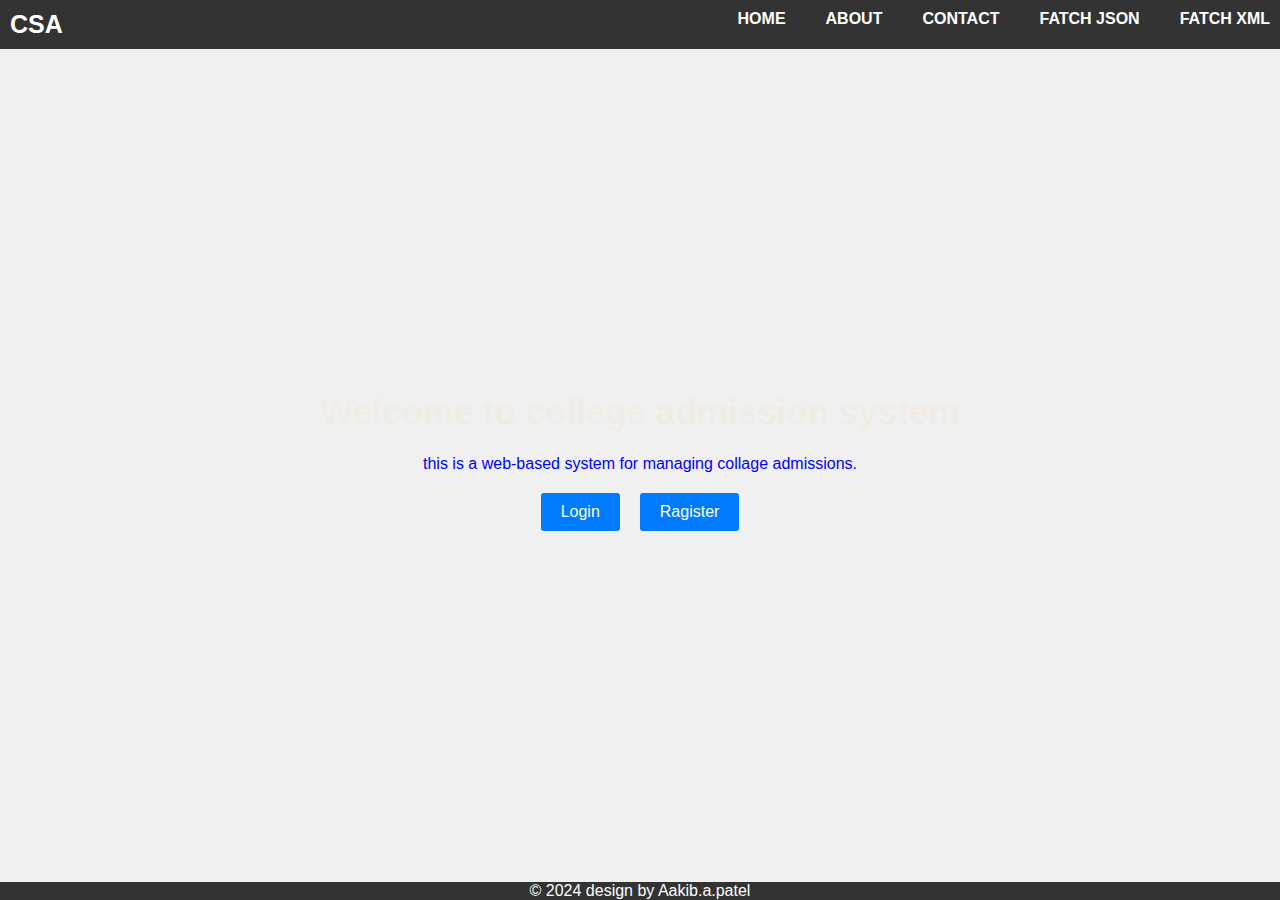
<file: index.html>
<!DOCTYPE html>
<html lang="en">
<head>
    <meta charset="UTF-8">
    <meta name="viewport" content="width=device-width, initial-scale=1.0">
    <meta http-equiv="X-UA-Compatible" content="ie=edge">
    <title>collage addmition system</title>
    <link rel="stylesheet" href="style.css"/>
    <script src="jquery.min.js"></script>
    <script>
         $("document").ready(function(){
                function blink(){
                    $("h1").fadeOut(600).fadeIn(600,blink);
                }
                blink();
            });
 
    </script>
</head>
<body>
    <div id="blink"></div>
    <div class="navbar">
        <div class="logo">CSA</div>
    <ul>
        <li><a href="index.html" >HOME</a></li>
        <li><a href="about.html" >ABOUT</a></li>
        <li><a href="contact.html" >CONTACT</a></li>
        <li><a href="fatch_json.html" >FATCH JSON</a></li>
        <li><a href="fatch_xml.html" >FATCH XML</a></li>
        
    </ul>    
    </div> 

    <div class="container">
        <div class="content">
            <h1>Welcome to college admission system</h1>
            <p>this is a web-based system for managing collage admissions.</p>
            <div class="buttons">
                <a href="login.html"><button>Login</button></a>
                <a href="register.html"><button>Ragister</button></a>
            </div>
        </div>
    </div>

    <footer>
        &copy 2024 design by Aakib.a.patel 
    </footer>

</body>
</html>
</file>
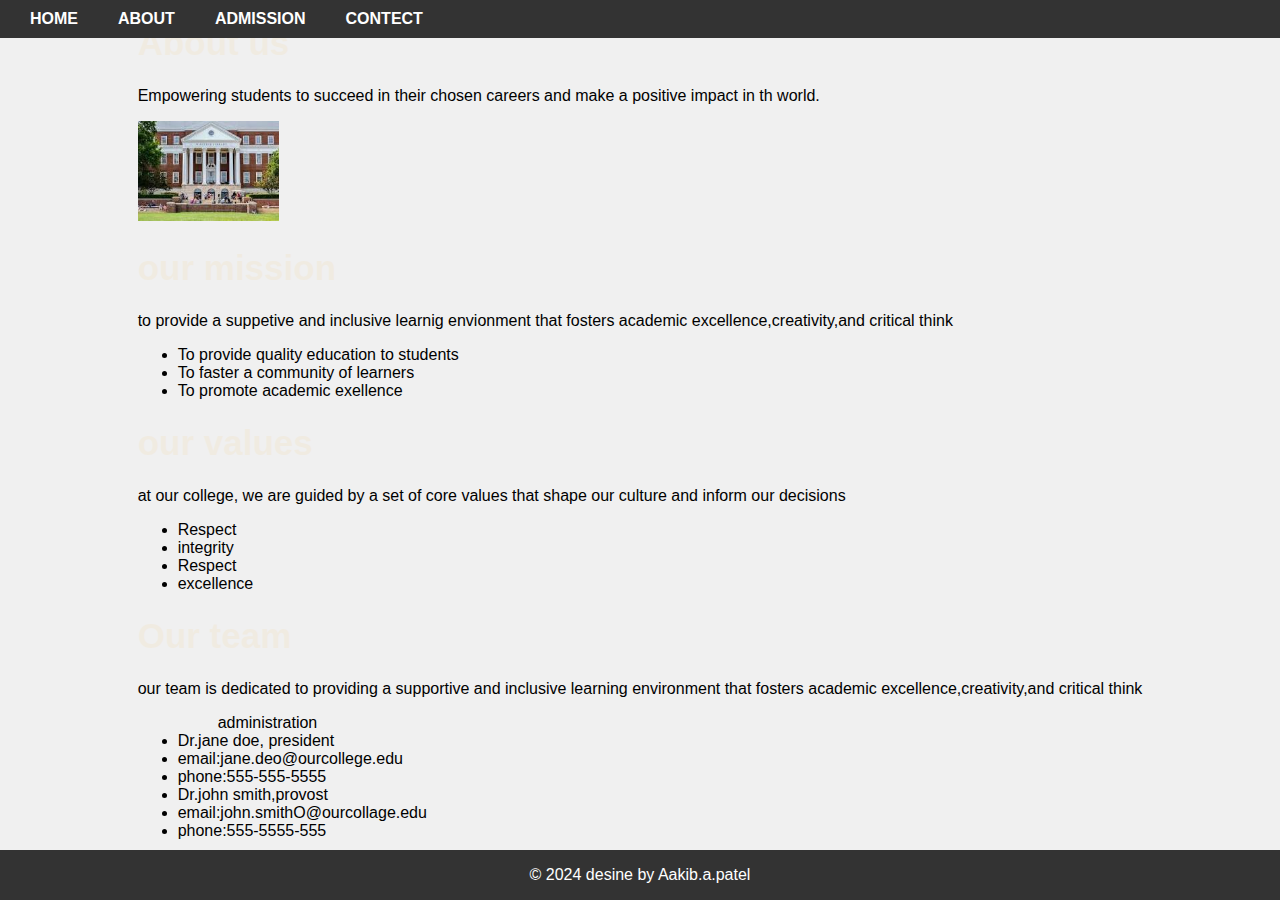
<file: about.html>
<!DOCTYPE html>
<html lang="en">
<head>
    <title>about page</title>
    <link rel="stylesheet" href="style.css">
    <script src="jquery.min.js"></script>
    <script>
          $("document").ready(function(){
                function blink(){
                    $("h1").fadeOut(600).fadeIn(600,blink);
                }
                blink();
            });
 
    </script>
</head>
<body>
    <div id="blink"></div>
    <header>
        <nav class="navbar">
            <ul>
                <li><a href="index.html">HOME</a></li>
                <li><a href="about.html">ABOUT</a></li>
                <li><a href="admission.html">ADMISSION</a></li>
                <li><a href="contact.html">CONTECT</a></li>
            </ul>
        </nav>
    </header>
    <main>
        <section class="acout_us">
            <h1>About us</h1>
            <P>Empowering students to succeed in their chosen careers and make a positive impact in th world.</P>
            <img src="./img/college1.jfif" height="100px" weight="100px" background-color: white; alt="About us">
        </saction>
        <saction id="our_mission">
            <h1>our mission </h1>
            <p> to provide a suppetive and inclusive learnig envionment that fosters academic excellence,creativity,and critical think</p>
  
            <ul>
                <li>To provide quality education to students</li>
                <li>To faster a community of learners</li>
                <li> To promote academic exellence</li>
            </ul>
            </section>
            <section id="our_value">
                <h1>our values</h1>
                <p>at our college, we are guided by a set of core values that shape our culture
                    and inform our decisions
                </p>
                <ul>
                    <li>Respect</li>
                    <li>integrity</li>
                    <li>Respect</li>
                    <li>excellence</li>
                </ul>
            </section>
            <section id="our_team">
                <h1>Our team</h1>
                <p>our team is dedicated to providing a supportive and inclusive learning environment that fosters academic  excellence,creativity,and critical think</p>
                <div class="team_member">
                    <ul>
                        <ol>administration</ol>
                        <li>Dr.jane doe, president</li>
                        <li>email:jane.deo@ourcollege.edu</li>
                        <li>phone:555-555-5555</li>
                        <li>Dr.john smith,provost</li>
                        <li>email:john.smithO@ourcollage.edu</li>
                        <li>phone:555-5555-555</li>
                    </ul>
                </div>
            </section>
        </main>
        <footer>
            <p>&copy; 2024 desine by Aakib.a.patel</p>
        </footer>
</body>
</html>
</file>
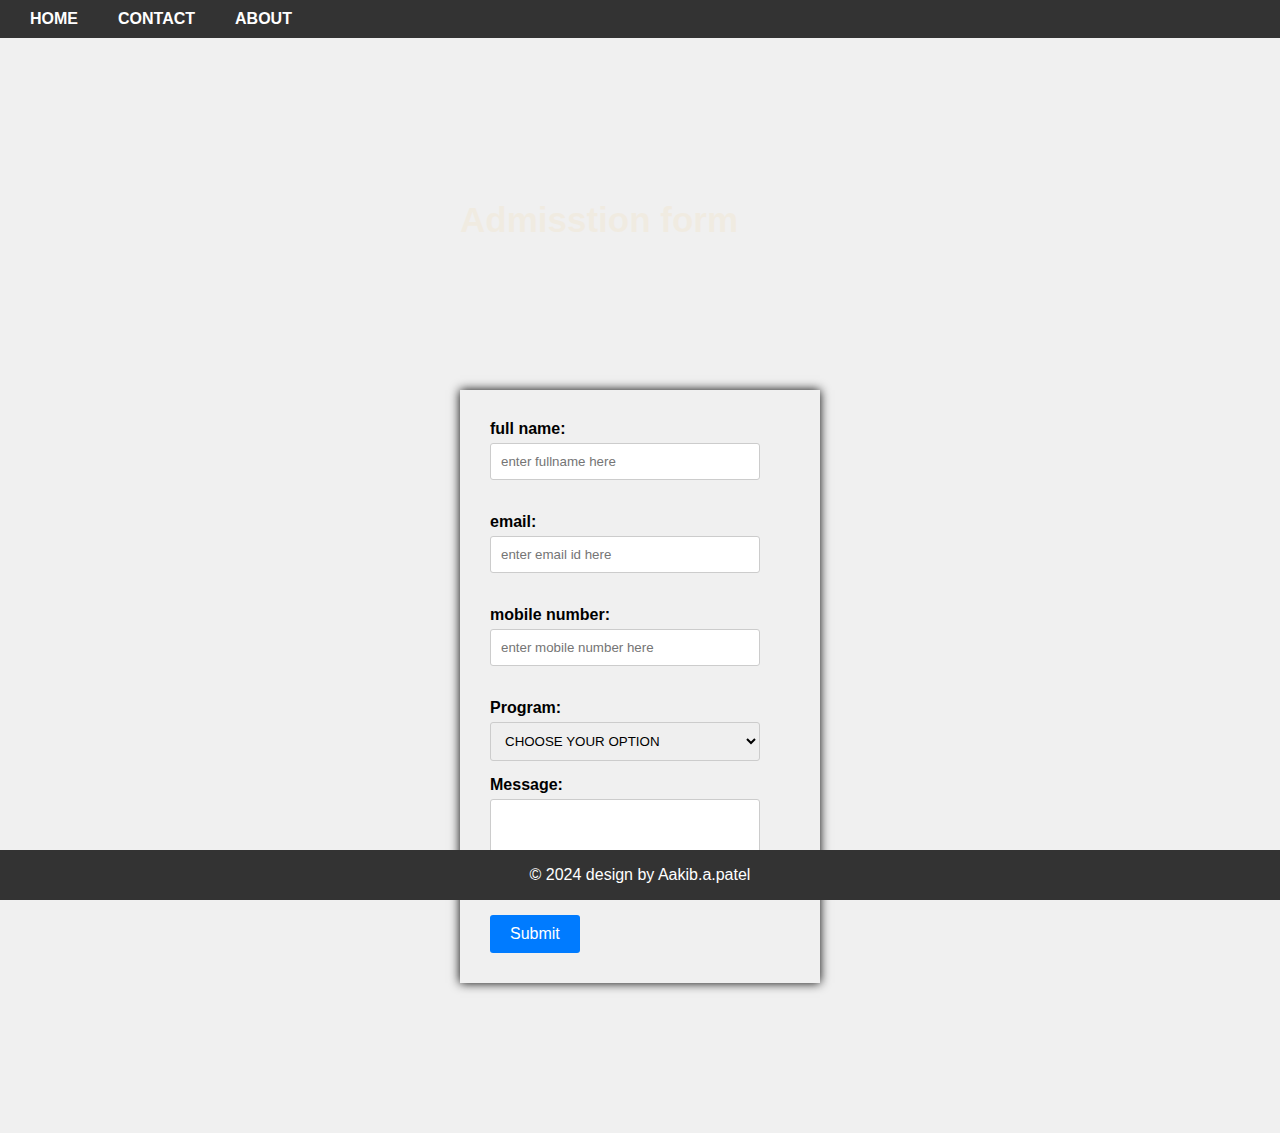
<file: admission.html>
<!DOCTYPE html>
<html lang="en">
<head>
    <title>admisstion page</title>
    <link rel="stylesheet" href="style.css">
    <script src="jquery.min.js"></script>
    <style>
        h1{
             margin-top: 200px;
        }

    </style>
    <script>
          $("document").ready(function(){
                function blink(){
                    $("h1").fadeOut(600).fadeIn(600,blink);
                }
                blink();
            });
 
    </script>
</head>
<body>
    <div id="blink"></div>
        <header>
                <nav class="navbar">
                    <ul>
                            <li><a href="index.html">HOME</a></li>
                            <li><a href="contact.html">CONTACT</a></li>
                            <li><a href="about.html">ABOUT</a></li>
                    </ul>
                </nav>
            </header>
            <main>
                <h1>Admisstion form</h1>
                    <form class="login-saction" action="">
                            <label for="name">full name:</label>
                            <input type="text"  maxlength="10" size="10"  id="name" name="name" placeholder="enter fullname here"><br><br>
                            <label for="email">email:</label>
                            <input type="email"   id="email" name="email" placeholder="enter email id here"><br><br> 
                            <label for="phone">mobile number:</label>
                            <input type="tel"   id="phone" name="phone" placeholder="enter mobile number here"><br><br>
                            <label for="program">Program:</label>
                            <select id="program" name="program">
                                <option value="bca">CHOOSE YOUR OPTION</option>
                                <option value="bca">BCA</option>
                                <option value="mca">MCA</option>
                                <option value="msc(it)">MSC(IT)</option>
                            </select>

                            <label for="message">Message:</label>
                            <textarea id="message" name="message" rows="5"></textarea>
                             <button action="index.html" method="post">Submit</button>
                    </form>
            <footer>
                <p>&copy; 2024 design by Aakib.a.patel</p>
            </footer>
</body>
</html>
</file>
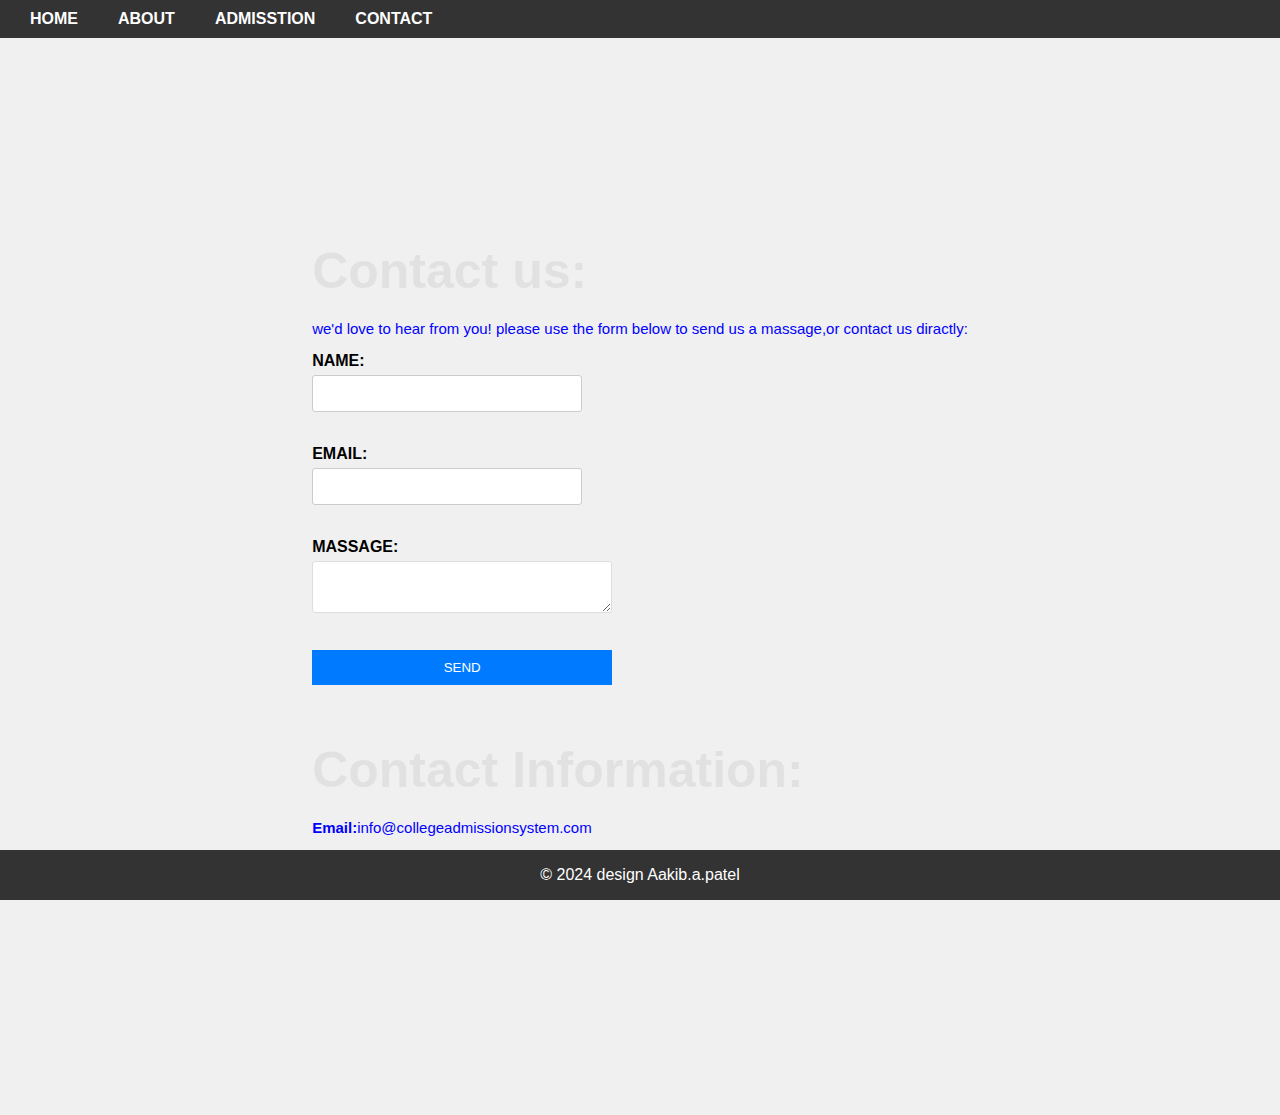
<file: contact.html>
<!DOCTYPE html>
<html lang="en">
<head>
    <meta charset="UTF-8">
    <meta name="viewport" content="width=device-width, initial-scale=1.0">
    <meta http-equiv="X-UA-Compatible" content="ie=edge">
    <title>contact page</title>
    <link rel="stylesheet" href="style.css">
    <script src="jquery.min.js"></script>
    <script>
          $("document").ready(function(){
                function blink(){
                    $("h2").fadeOut(600).fadeIn(600,blink);
                }
                blink();
            });
 
    </script>
</head>
<body>
    <div id="blink"></div>
    <header>
        <nav class="navbar">
            <ul>
                <li><a href="index.html">HOME</a></li>
                <li><a href="about.html">ABOUT</a></li>
                <li><a href="admission.html">ADMISSTION</a></li>
                <li><a href="contact.html">CONTACT</a></li>
            </ul>
        </nav>
    </header>
    <main>
        <section class="contact-saction">
            <h2>Contact us:</h2>
            <p>we'd love to hear from you! please use the form below to send us a massage,or contact us diractly:</p>
            <form>
                <label for="name">NAME:</label>
                <input type="text" id="name" name="name" required><br><br>
                <label for="email">EMAIL:</label>
                <input type="email" id="email" name="email" required><br><br>
                <label for="massage">MASSAGE:</label>
                <textarea id="massage" name="name" required></textarea><br><br>
                <input type="submit" value="SEND">
            </form>
            <div class="contact-info">
                <h2>Contact Information:</h2>
                <p><strong>Email:</strong>info@collegeadmissionsystem.com</p>
                <p><strong>phone:</strong>+1 (555) 555 5555</p>
                <p><strong>address:</address></strong>123 ,main street,anytown,ca 12345</p>
            </div>
        </section>
    </main>
    <footer>
        <p>
            &copy; 2024 design Aakib.a.patel
        </p>
    </footer>
</body>
</html>
</file>
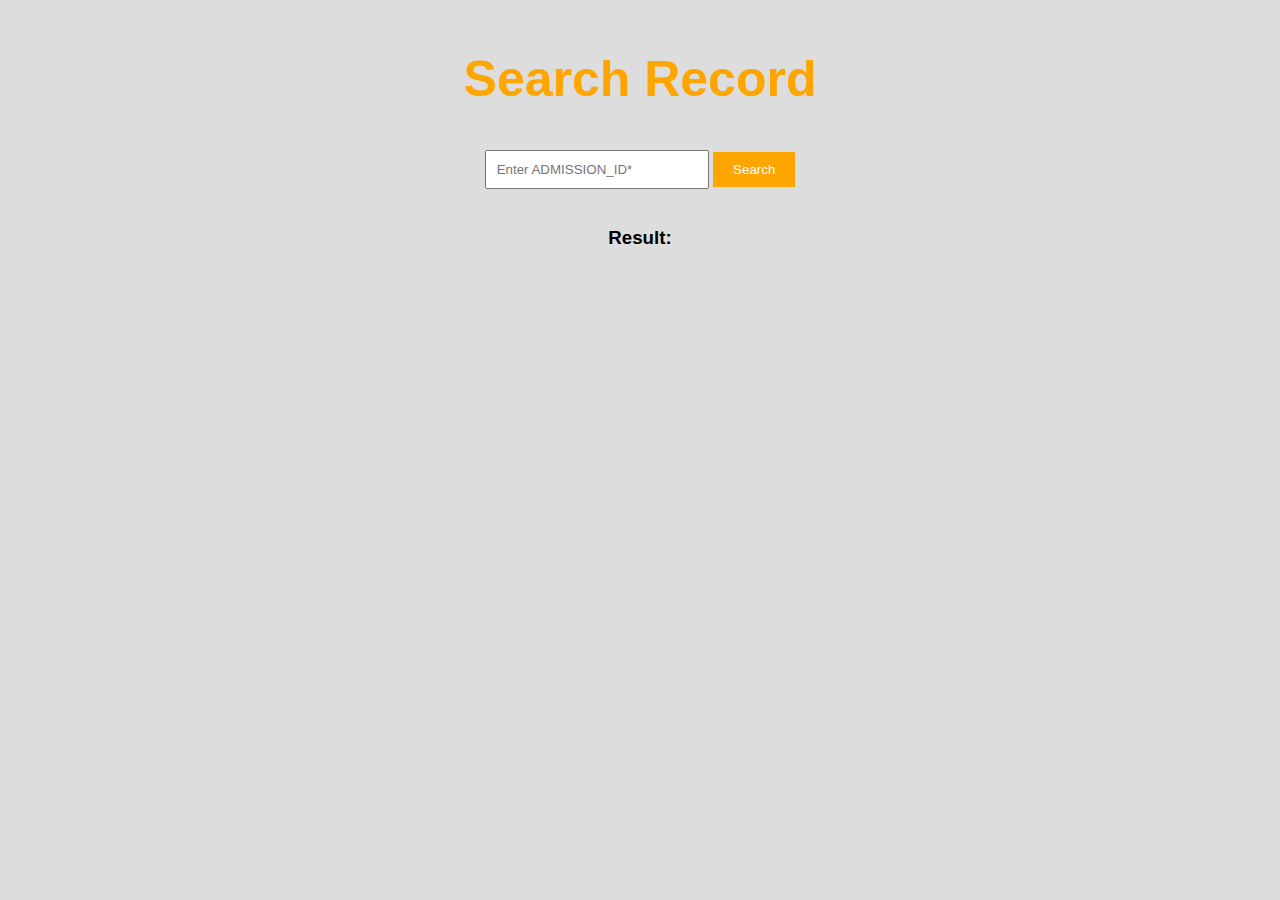
<file: fatch_json.html>
<!DOCTYPE html>
<html lang="en">
<head>
    <meta charset="UTF-8">
    <meta name="viewport" content="width=device-width, initial-scale=1.0">
    <title>AJAX JSON Search</title>
    <style>
        body {
            font-family: Arial, sans-serif;
            background-color: #ddd;
            text-align: center;
            margin-top: 50px;
        }
        h2{
            text-align: center;
            margin-top: 20px;
            color: orange;
            font-size: 50px;
        }
        input[type="number"]{
            width: 200px;
            padding: 10px;
            margin-bottom: 20px;
        }

        button{
            background-color: orange;
            color: white;
            padding: 10px 20px;
            border: none;
            cursor: pointer;
        }
        #result{
                margin-top: 20px;
                color: green;
                text-align: center;
        }
    </style>


    <script src="https://code.jquery.com/jquery-3.6.0.min.js"></script>
</head>
<body>
    <h2>Search Record</h2>
    <input type="number" id="ADMISSION_ID" placeholder="Enter ADMISSION_ID*">
    <button id="searchBtn">Search</button>
    <h3>Result:</h3>
    <div id="result"></div>
    <script>
        $(document).ready(function(){
            $("#searchBtn").click(function(){
                var searchTerm = $("#ADMISSION_ID").val().toLowerCase();
               
                $("#result").html(""); // Clear previous result

                $.ajax({
                    url: "COLLAGE_ADD_SYS.json", // JSON file method: "GET",
                    dataType: "json",
                    success: function(COLLAGE_ADD_SYS) {
                        var found = false;
                        $.each(COLLAGE_ADD_SYS, function(index, record) {
                            if (record.ADMISSION_ID.toLowerCase().includes(searchTerm)) {
                                $("#result").append("<p><strong>ADMISSION_ID:</strong> " + record.ADMISSION_ID + "<br><strong>STUDENT_Name:</strong> " + record.STUDENT_NAME + "<br><strong>ADMISSION_DATE:</strong> " + record.ADMISSION_DATE + "<br><strong>EMAIL:</strong>" +record.EMAIL+  "</p>");
                                found = true;
                            }
                        });

                        if (!found) {
                            $("#result").html("<p>No record found.</p>");
                        }
                    },
                    error: function() {
                        $("#result").html("<p>Error loading data.</p>");
                    }
                });
            });
        });
    </script>
</body>
</html>
</file>
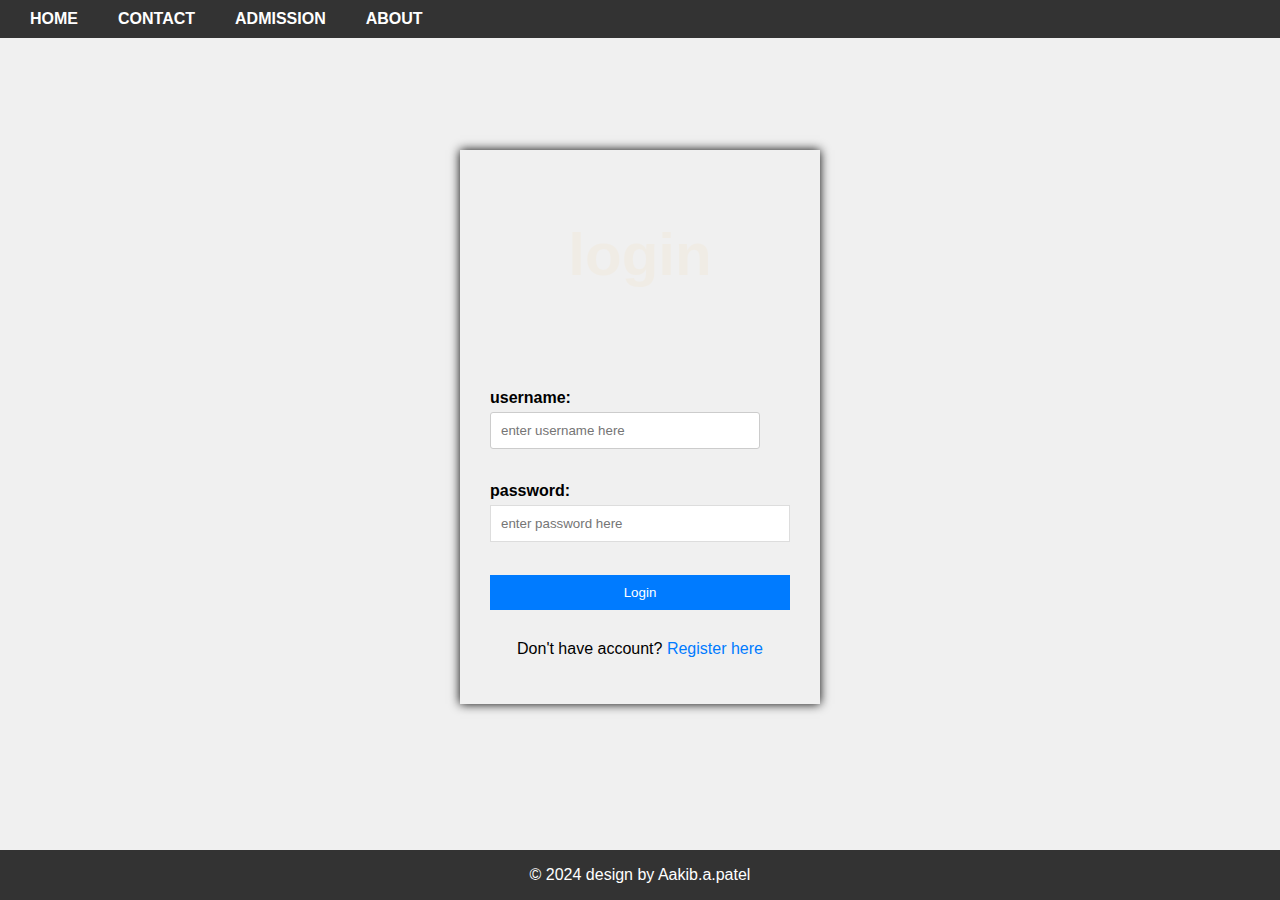
<file: login.html>
<!DOCTYPE html>
<html lang="en">
<head>
    <meta charset="UTF-8">
    <meta name="viewport" content="width=device-width, initial-scale=1.0">
    <meta http-equiv="X-UA-Compatible" content="ie=edge">
    <title>login page</title>
    <link rel="stylesheet" href="style.css">
    <script src="jquery.min.js"></script>
    <script>

$("document").ready(function(){
                function blink(){
                    $("h1").fadeOut(600).fadeIn(600,blink);
                }
                blink();
            });
 
         $("document").ready(function(){
                $("#username").mouseover(function(){
                    $("body").css("background-color","green")
                });
                $("#password").mouseover(function(){
                    $("body").css("background-color","skyblue")
                });
            });
    </script>
</head>
<body>
    <div id="blink"></div>
    <header>
        <nav class="navbar">
            <ul>
                    <li><a href="index.html">HOME</a></li>
                    <li><a href="contact.html">CONTACT</a></li>
                    <li><a href="admission.html">ADMISSION</a></li>
                    <li><a href="about.html">ABOUT</a></li>
            </ul>
        </nav>
    </header>
    <main>
        <section class="login-saction">
            <h1>login</h1>
            <form action="#SS">
                    <label for="username">username:</label>
                    <input type="text"  maxlength="10" size="10"  id="username" name="username" placeholder="enter username here"><br><br>
                    <label for="password">password:</label>
                    <input type="password"   id="password" name="password" placeholder="enter password here"><br><br>  
                    <input type="submit" value="Login" id="btn1">
            </form>
            <p>Don't have account? <a href="register.html">Register here</a></p>
        </section>

    </main>
    <footer>
        <p>&copy; 2024 design by Aakib.a.patel</p>
    </footer>
</body>
</html>
</file>
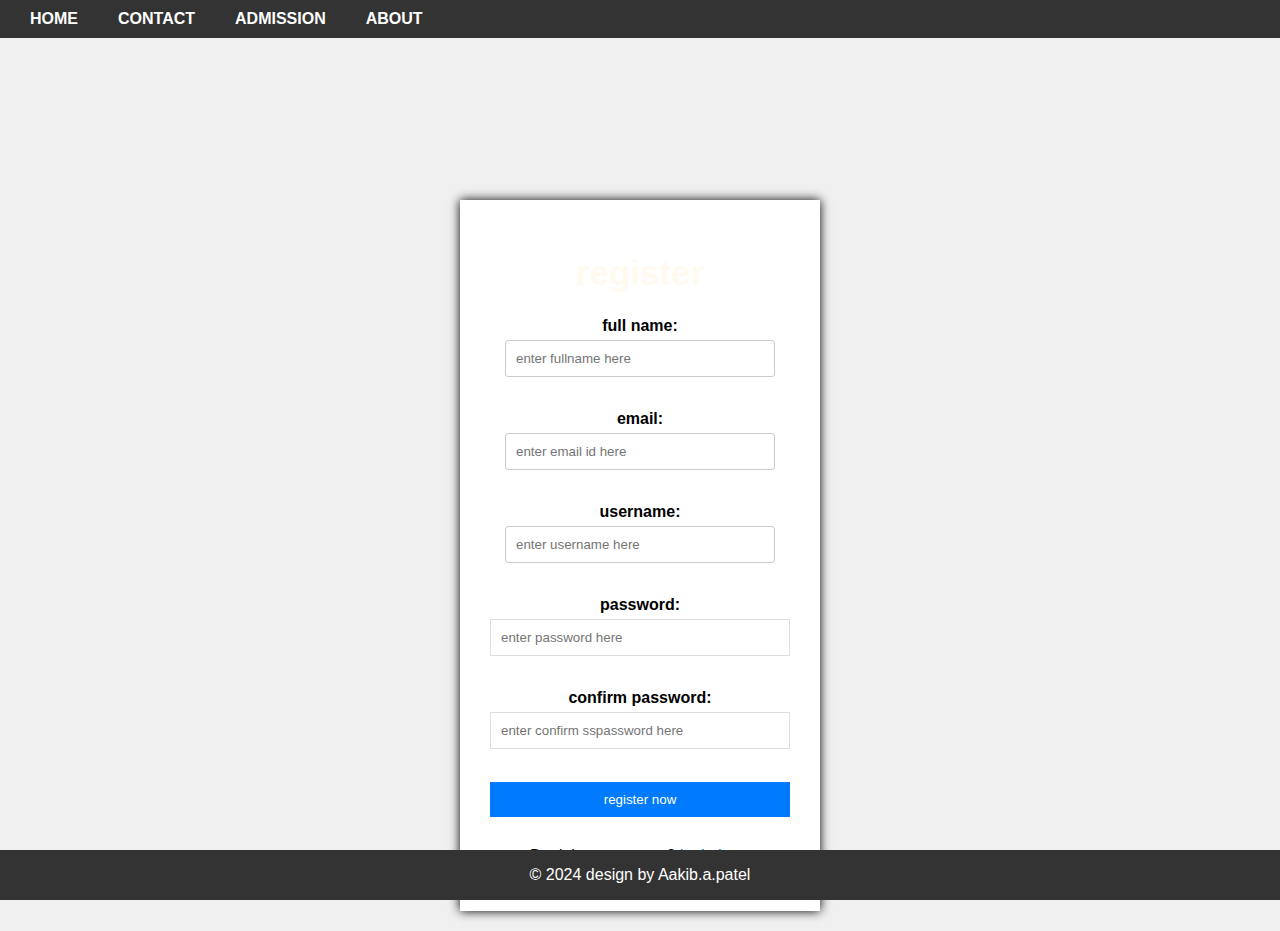
<file: register.html>
<!DOCTYPE html>
<html lang="en">
<head>
    <meta charset="UTF-8">
    <meta name="viewport" content="width=device-width, initial-scale=1.0">
    <meta http-equiv="X-UA-Compatible" content="ie=edge">
    <title>register page</title>
    <style>
       
    </style>
    <link rel="stylesheet" href="style.css">
    <script src="jquery.min.js"></script>
    <script>
          $("document").ready(function(){
                function blink(){
                    $("h1").fadeOut(600).fadeIn(600,blink);
                }
                blink();
            });
 
        $("document").ready(function(){
            $("#name").mouseover(function(){
                    $("body").css("background-color","red")
                });
                $("#email").mouseover(function(){
                    $("body").css("background-color","blue")
                });
                $("#username").mouseover(function(){
                    $("body").css("background-color","green")
                });
                $("#password").mouseover(function(){
                    $("body").css("background-color","yellow")

                });
                $("#password").on("input", function() {
            var password = $(this).val();
            var passwordError = $("#passworderror");

            if (password.length < 6) {
                passwordError.show();
                passwordError.text("Password must be at least 6 characters long.");
            } else {
                passwordError.hide();
            }
        });

        $("#confirmpassword").on("input", function() {
            var password = $("#password").val();
            var confirmPassword = $(this).val();
            var confirmPasswordError = $("#cpassworderror");

            if (confirmPassword !== password) {
                confirmPasswordError.show();
                confirmPasswordError.text("Passwords do not match.");
            } else {
                confirmPasswordError.hide();
            }
        });
              });
      
       



    </script>
</head>
<body>
    <div id="blink"></div>
        <header>
                <nav class="navbar">
                    <ul>
                            <li><a href="index.html">HOME</a></li>
                            <li><a href="contact.html">CONTACT</a></li>
                            <li><a href="admission.html">ADMISSION</a></li>
                            <li><a href="about.html">ABOUT</a></li>
                    </ul>
                </nav>
            </header>
            <main>
                <section class="register-saction">
                    <h1>register</h1>
                    <form action="/index.html">
                            <label for="name">full name:</label>
                            <input type="text"  maxlength="10" size="10"  id="name" name="name" placeholder="enter fullname here"><br><br>
                            <label for="email">email:</label>
                            <input type="email"   id="email" name="email" placeholder="enter email id here"><br><br> 
                            <label for="username">username:</label>
                            <input type="text"   id="username" name="username" placeholder="enter username here"><br><br>
                            <label for="password">password:</label>
                            <input type="password"   id="password" name="password" placeholder="enter password here"><br><br>
                            <span id="passworderror" class="error">password must be at least 6 charecter</span>
                            <label for="password">confirm password:</label>
                            <input type="password"   id="confirmpassword" name="confirmpassword" placeholder="enter confirm sspassword here"><br><br>
                            <span id="cpassworderror" class="error">password do not match</span>

                            <input type="submit" value="register now" id="btn1">
                    </form>
                    <p>Don't have account? <a href="login.html">login here</a></p>
                </section>
        
            </main>
            <footer>
                <p>&copy; 2024 design by Aakib.a.patel</p>
            </footer>
</body>
</html>
</file>
<file: style.css>
body{
    font-family: arial,sans-serif;
    margin: 0;
    padding: 0;
    background-color: linear-gradient(to top,#a8edea 0%,#fed6e3 100%);
    
}

.container{
    width: 100%;
    height: 100vh;
    background-size: cover;
    display: flex;
    flex-direction: column;
    align-items: center;
    justify-content: center;
}

.navbar{
    background-color: #333;
    color:white;
    padding: 10px;
    display: flex;
    justify-content: space-between;
    width: 100%;
    position: fixed;
    top :0;
    z-index:1;
    left: 0;
}

.navbar .logo{
    font-size:25px;
    font-weight: bold;
}

.navbar ul{
    list-style: none;
    margin:0;
    padding:0;
    display:flex;
    justify-content: flex-end;
}

.navbar li{
    margin-left: 20px;
    margin-right: 20px;
}

.navbar li a{
    text-decoration: none;
    color:white;
    font-weight: bold;
}

.content{
    text-align: center;
    color: blue;
    z-index:1;
}

h1{
    font-size: 35px;
    color:orange; 
    
    
}

.buttons{
    display:flex;
    gap:20px;
    margin-top:20px;
    margin-left: 500px;
    margin-right: 500px;
    text-decoration: none;
}

button{
    background-color: #4CAF50;
    color:white;
    padding:12px 20px;
    border: none;
    border-radius: 4px;
    cursor: pointer;
    font-size:16px;
    text-decoration: none;
}

button:hover{
    background-color:#45a049;
}

footer{
    background-color: #333;
    color:white;
    padding:0px;
    text-align: center;
    width: 100%;
    position: fixed;
    bottom:0;
    left:0;
}

#about_us{
    margin-top: 100px;
    margin-bottom: 100px;
}

body{
    font-family: arial,sans-serif;
    margin: 0;
    padding: 0;
    background-color: linear-gradient(to top,#a8edea 0%,#fed6e3 100%);
    background-repeat: no-repeat;
    background-size: cover;
    justify-content: center;
    align-items: center;
}

.navbar ul{
    list-style: none;
    margin: 0;
    padding: 0;
    display: flex;
    justify-content: flex-end;
}

.navbar li{
    margin-left: 20px;
    margin-left: 20px;
}

.navbar li a{
    text-decoration:  none;
    color: white;
    font-weight: bold;
}

.navbar li a.active{
    color: #ffc107;
}

.contact-saction{
    padding: 100px;
    margin: 100px;
    box-shadow: 0 0 10px rgba(0, 0, 0, 0);

}

.contact-saction form{
    width: 300px;
    margin: 0;
}

.contact-saction label{
    display: block;
    margin-bottom: 5px;
    font-weight:bold;
}

.contact-saction input,
.contact-saction textarea{
    width: 100%;
    padding: 10px;
    margin-bottom: 15px;
    border: 1px solid #ddd;
    box-sizing: border-box;
}

.contact-saction input[type="submit"]{
    background-color: #007bff;
    color: #fff;
    border:none;
    padding: 10px 20px;
    cursor: pointer;
}

.contect-info{
    margin-top: 100px;
    margin-bottom: 100px;

}

.contact-saction p{
    color:blue;
    font-size: 15px;
}

.login-saction{
    padding: 30px;
    margin: 150px auto;
    width: 300px;
    align-content: center;
    box-shadow: 0 0 10px rgba(0, 0, 0, 1);
}

.login-saction h1{
    text-align: center;
    margin-bottom: 100px;
    font-size: 60px
}

.login-saction label{
    display: block;
    margin-bottom: 5px;
    font-weight: bold;
}

.login-saction input{
    width: 100%;
    padding: 10px;
    margin-bottom: 15px;
    border: 1px solid #ddd;
    box-sizing: border-box;
}


.login-saction input[type="submit"]{
    background-color: #007bff;
    color: #fff;
    border:none;
    padding: 10px 20px;
    cursor: pointer;
}

.login-saction p{
    text-align: center;
    margin-top: 15px;
}

.login-saction a{
    color: #007bff;
    text-decoration: none;
}

.register-saction{
    padding: 30px;
    margin: 200px auto;
    width: 300px;
    background-color: #fff;
    box-shadow: 0 0 10px rgba(0, 0, 0, 1);
}

.register-saction{
    text-align: center;
    margin-bottom: 20px;
}


.register-saction label{
    display: block;
    margin-bottom: 5px;
    font-weight: bold;
}


.register-saction input{
    width: 100%;
    padding: 10px;
    margin-bottom: 15px;
    border: 1px solid #ddd;
    box-sizing: border-box;
}

.register-saction input[type="submit"]{
    background-color: #007bff;
    color: #fff;
    border:none;
    padding: 10px 20px;
    cursor: pointer;
}

.register-saction p{
    text-align: center;
    margin-top: 15px;
}

.register-saction a{
    color: #007bff;
    text-decoration: none;
}

/* addmission form page css*/

body{
    font-family: sans-serif;
    display: flex;
    justify-content: center;
    align-items: center;
    min-width: 100vh;
    background-color: #f0f0f0;
}



h2{
    text-align: left;
    margin-bottom: 20px;
    font-size: 50px;
    
}

label{
    display: block;
    margin-bottom: 5px;
}

input[type="text"],
input[type="email"],
input[type="tel"],
textarea,
select{
    width: 90%;
    padding: 10px;
    margin-bottom: 15px;
    border: 1px solid #ccc;
    border-radius:  3px;
    box-sizing: border-box;
}

button{
    background-color: #007bff;
    color: #fff;
    padding: 10px 20px;
    border: none;
    border-radius: 3px;
    cursor: pointer;
}

button:hover{
    background-color: #0056b3;
}


.error{
    color: red;
    font-size: 14px;
    display: none;
        }
</file>
